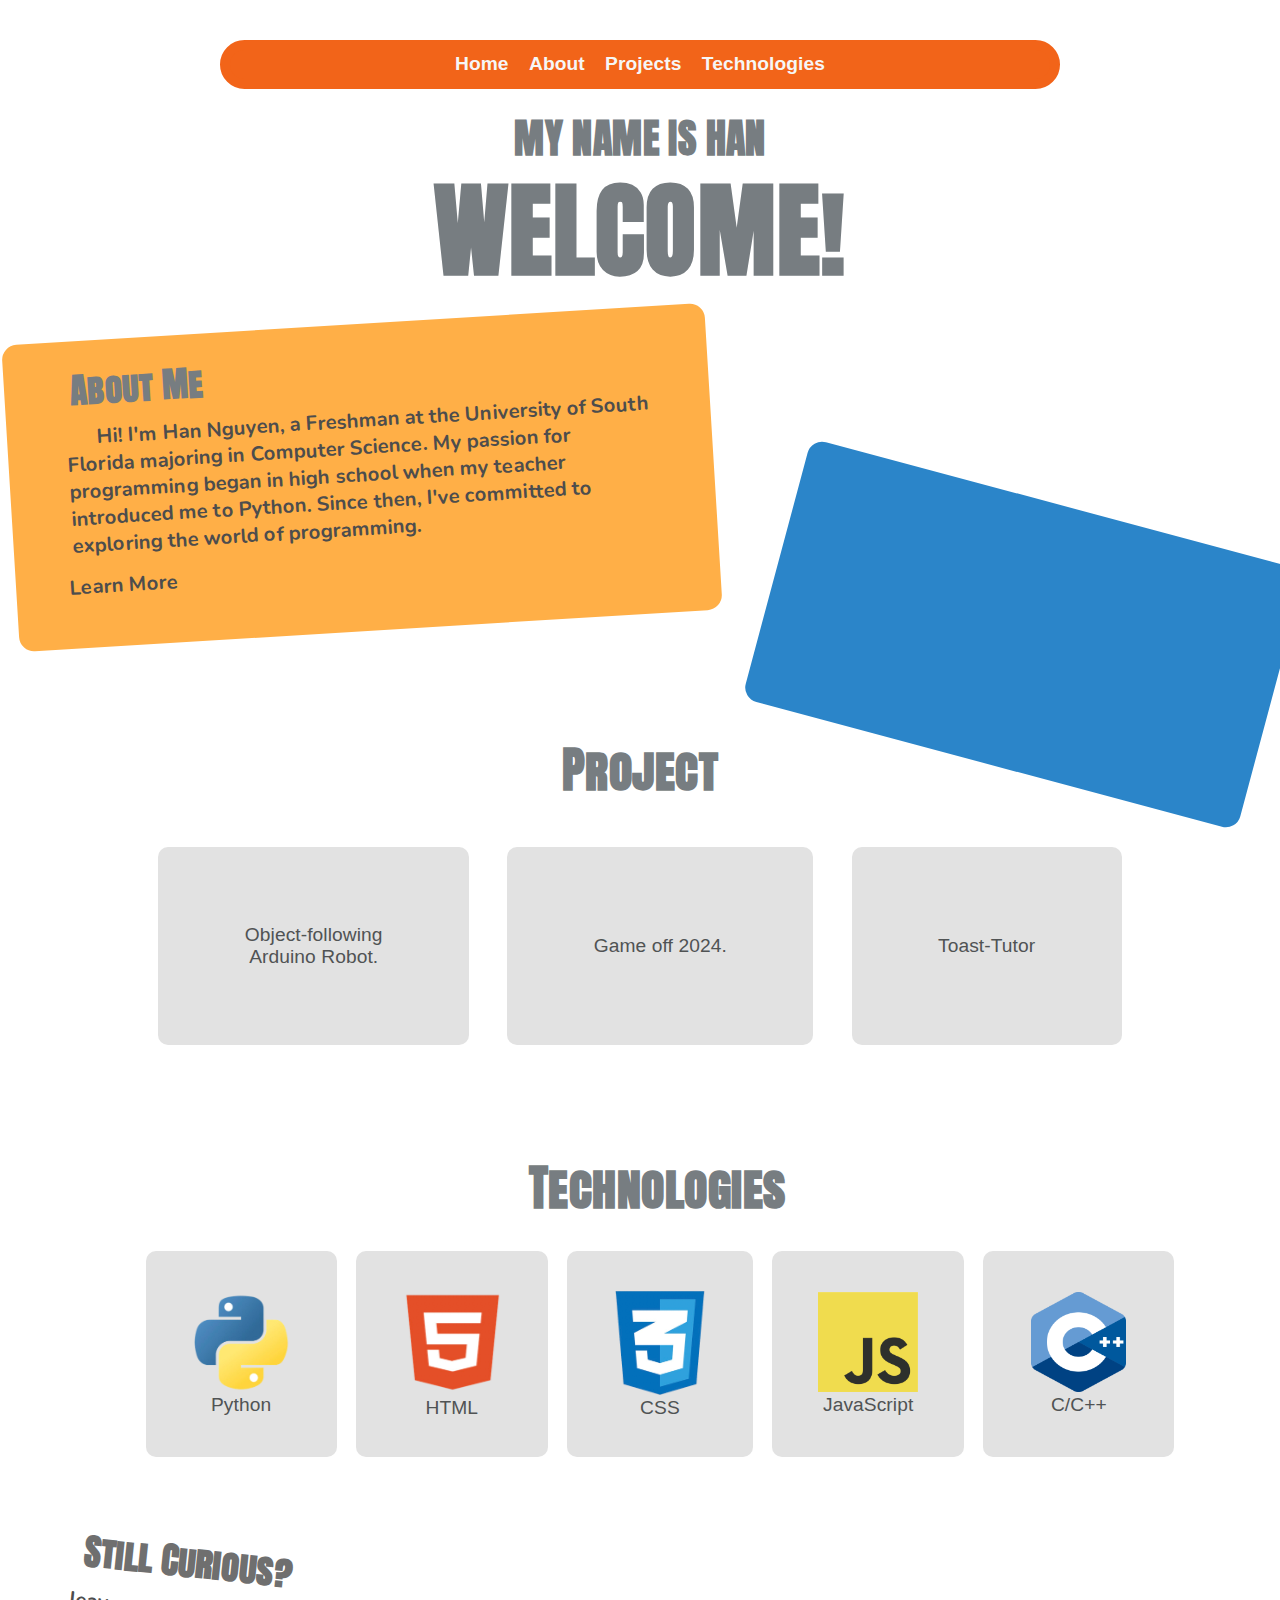
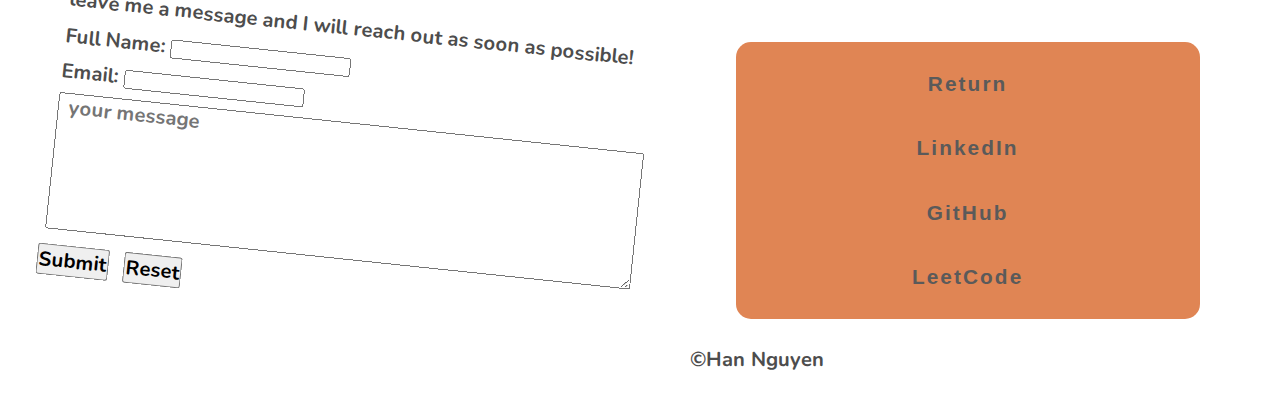
<file: index.html>
<!DOCTYPE html>
<html lang = 'en'>
    <head>
        <meta charset = "UTF-8">
        <meta name = "author" content = "Olivia Nguyen">
        <meta name = "description" content = "personal page with information about Olivia Nguyen (Han Nguyen)">
        <link rel = "icon" href="Picture/icon.png" type ="image/x-icon">
        <link rel="preconnect" href="https://fonts.googleapis.com">
        <link rel="preconnect" href="https://fonts.gstatic.com" crossorigin>
        <link href="https://fonts.googleapis.com/css2?family=Nunito:ital,wght@0,200..1000;1,200..1000&display=swap" rel="stylesheet">
        <link rel="preconnect" href="https://fonts.googleapis.com">
        <link rel="preconnect" href="https://fonts.googleapis.com">
        <link rel="preconnect" href="https://fonts.gstatic.com" crossorigin>
        <link href="https://fonts.googleapis.com/css2?family=Anton+SC&family=Nunito:ital,wght@0,200..1000;1,200..1000&display=swap" rel="stylesheet">
        <link rel="stylesheet" href="css/style.css">

        <title>
            Welcome
        </title>
    </head>

    <body>
        <header>
            <div class="b4"></div>
            <nav>
                <a href="index.html">Home</a>&nbsp;&nbsp;&nbsp;&nbsp;<a href="AboutMe.html">About</a>&nbsp;&nbsp;&nbsp;&nbsp;<a href="project.html">Projects</a>&nbsp;&nbsp;&nbsp;&nbsp;<a href="#Technologies">Technologies</a>
            </nav>
            <br>
            <h2>
                MY NAME IS HAN
            </h2>
            <h1>
                WELCOME!
            </h1>

        </header>
        <main>
            <section id="AboutMe" class="about">

                <h2 class="prio title">
                   About Me
                </h2>
                <br>
                <div class="b1"></div>
                <div class="b2"></div>
                <div class="b3"></div>
                
                <p class="prio2">
                    &nbsp;&nbsp;&nbsp;&nbsp;&nbsp;&nbsp;Hi! I'm Han Nguyen, a Freshman at the University of South Florida majoring in Computer Science. My passion for programming began in high school when my teacher introduced me to Python. Since then, I've committed to exploring the world of programming.  
                </p>
                <p class="prio">
                    <a href="AboutMe.html">Learn More</a>
                </p>
            </section>
            <section id="Project">
                <h2 class="center upper">
                    Project
                </h2>
                <div class="Big">
                    <div class="b5"></div>
                    <div class="b6"></div>
                    <div class="Small">
                        <a href="OFAR.html">Object-following <br> Arduino Robot.</a>
                    </div> 
                    <div class="Small">
                        <a href="GameOff.html">Game off 2024.</a>
                    </div>
                    <div class="Small">
                        <a href="ToastTutor.html">Toast-Tutor</a>
                    </div>
                </div>   
                  
                
            </section>
 
            <section id="Technologies" class="include">
                <h2 class="center">
                    &nbsp;&nbsp;&nbsp;Technologies 
                </h2>
                <div class="container">
                        <div class="b7"></div>
                        <div class="b8"></div>
                        <div class="b9"></div>
                        <div class="Box"><img src="/Picture/logo/Python.png" alt="Python Icon" width="95" height="100"><a href="Python.html">Python</a></div>
                        
                        <div class="Box"><img src="/Picture/logo/HTML.png" alt="HTML Icon" width="110" height="105"><a href="HTML.html">HTML</a></div>
                        
                        <div class="Box"><img src="/Picture/logo/CSS.png" alt="CSS Icon" width="90" height="105"><a href="CSS.html">CSS</a></div>
                        
                        <div class="Box"><img src="/Picture/logo/JS.png" alt="JavaScript Icon" width="100" height="100"><a href="Java.html">JavaScript</a></div>
                        
                        <div class="Box"><img src="/Picture/logo/C++.svg.png" alt="C++ Icon" width="95" height="100"><a href="C.html">C/C++</a></div>
                </div>
                <br>
            </section>  
            </section> 
        </main>

        <footer>
            <br>
            <br>
            
            <section id = Message class="ABox">
                <h2 class="BBox color">&nbsp;&nbsp;&nbsp;Still Curious?</h2>
                <p class="BBox">
                    &nbsp;&nbsp;&nbsp;leave me a message and I will reach out as soon as possible!
                </p>
        
                <form action="https://httpbin.org/get" methold ="get" class="BBox">
                    <p class="space BBox">
                        <label for="FullName">&nbsp;&nbsp;&nbsp;Full Name:</label>
                        <input type="text" name = "FullName" id ="FullName">
                    </p>
                    <p class="space BBox">
                        <label for="Email">&nbsp;&nbsp;&nbsp;Email:</label>
                        <input type="text" name = "Email" id ="Email">
                    </p>
                    <p class="space BBox">
                        &nbsp;&nbsp;&nbsp;<textarea name="Message" id="Message" cols = "50" rows = "5" placeholder="  your message"></textarea>
                    </p>
                    <p class="space BBox">
                        &nbsp;&nbsp;<button type ="submit">Submit</button>
                        &nbsp;&nbsp;<button type ="reset">Reset</button>
                    </p>
                </form>
            </section>
            <section class="bold">
                <p class="align CBox">
                    <a href="/">Return</a>
                    <a href="https://www.linkedin.com/in/xuangiahannguyen/">LinkedIn</a>  
                    <a href="https://github.com/XuanGiaHanNguyen">GitHub</a>    
                    <a href="https://leetcode.com/u/Olivia_Nguyen/">LeetCode</a>
                </p>
                <br>
                <p>&nbsp;&nbsp;&nbsp;&nbsp;&nbsp;&nbsp;&nbsp;&nbsp;&nbsp;&nbsp;&nbsp;&nbsp;&nbsp;&nbsp;&nbsp;&nbsp;&nbsp;&nbsp;&nbsp;&nbsp;&nbsp;&nbsp;&nbsp;&nbsp;&nbsp;&nbsp;&nbsp;&nbsp;&nbsp;&nbsp;&nbsp;&nbsp;&nbsp;&nbsp;&nbsp;&nbsp;&nbsp;&nbsp;&nbsp;&nbsp;&nbsp;&nbsp;&nbsp;&nbsp;&nbsp;&nbsp;&nbsp;&nbsp;&nbsp;&nbsp;&nbsp;&nbsp;&nbsp;&nbsp;&nbsp;&nbsp;&nbsp;&nbsp;&nbsp;&nbsp;&nbsp;&nbsp;&nbsp;&nbsp;&nbsp;&nbsp;&nbsp;&nbsp;&nbsp;&nbsp;&nbsp;&nbsp;&nbsp;&nbsp;&nbsp;&nbsp;&nbsp;&nbsp;&nbsp;&nbsp;&nbsp;&nbsp;&nbsp;&nbsp;&nbsp;&nbsp;&nbsp;&nbsp;&nbsp;&nbsp;&nbsp;&nbsp;&nbsp;&nbsp;&nbsp;&nbsp;&nbsp;&nbsp;&nbsp;&nbsp;&nbsp;&nbsp;&nbsp;&nbsp;&nbsp;&nbsp;&nbsp;&nbsp;&nbsp;&nbsp;&nbsp;&nbsp;&nbsp;&nbsp;&nbsp;&nbsp;&nbsp;&nbsp;&nbsp;&nbsp;&nbsp;&nbsp;&nbsp;&nbsp;&nbsp;&nbsp;&nbsp;&nbsp;&copy;Han Nguyen</p>
            </section>
        </footer>
    </body>
</html>
</file>
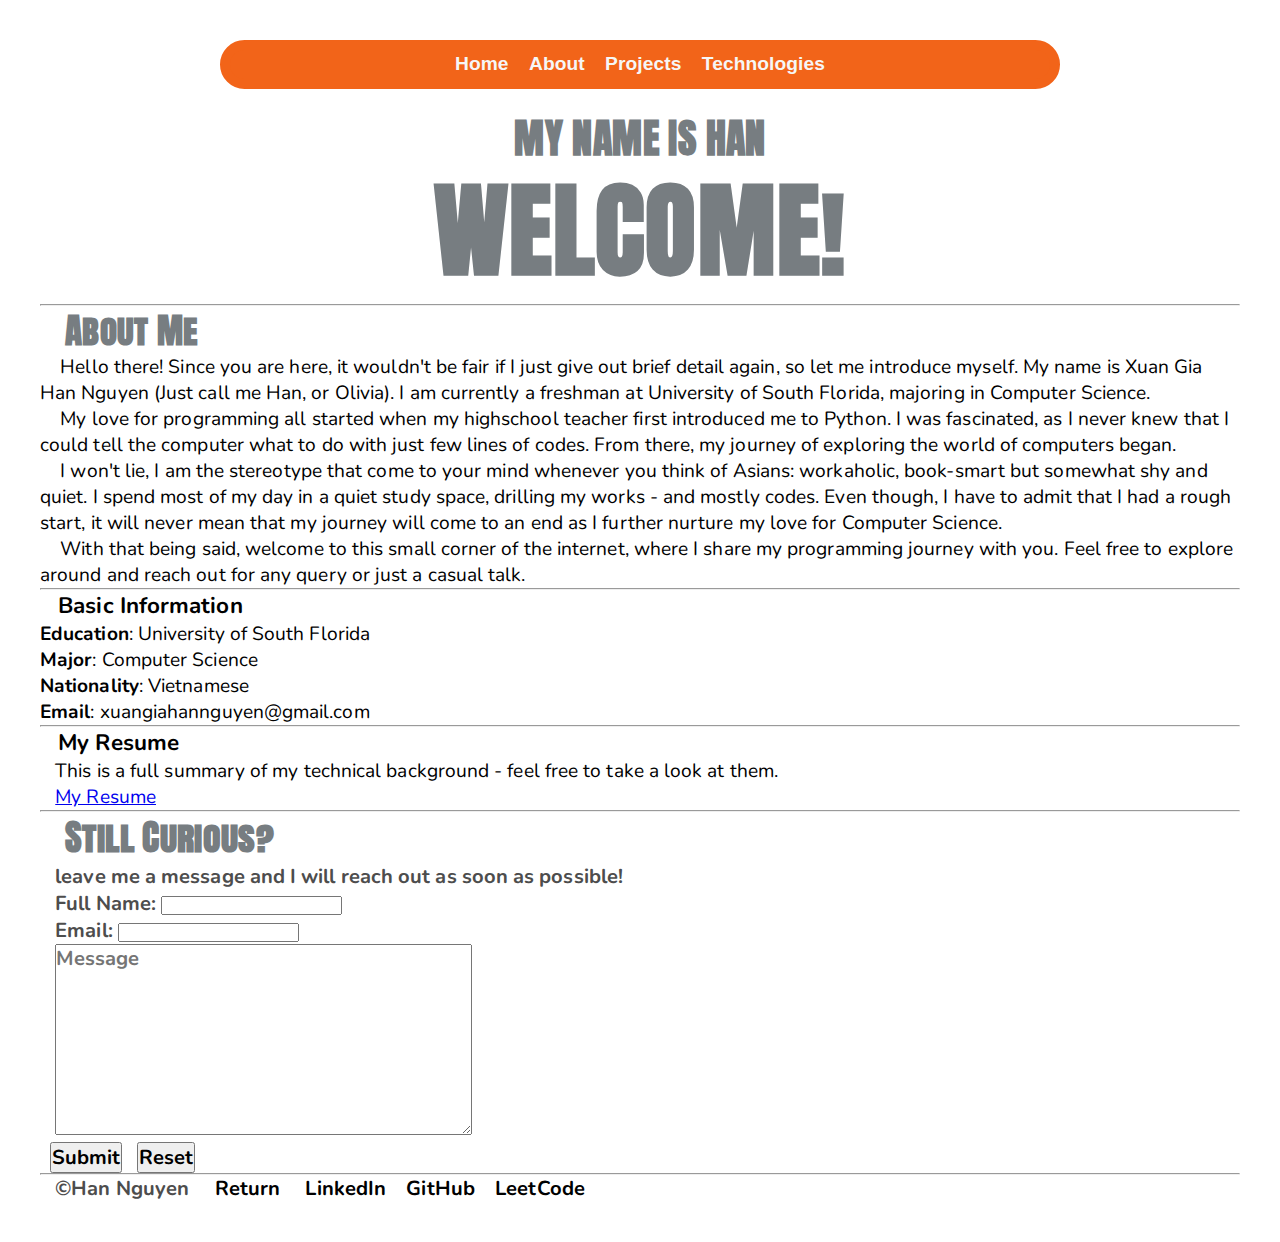
<file: AboutMe.html>
<!DOCTYPE html>
<html lang = 'en'>
    <head>
        <meta charset = "UTF-8">
        <meta name = "author" content = "Olivia Nguyen">
        <meta name = "description" content = "personal page with information about Olivia Nguyen (Han Nguyen)">
        <link rel = "icon" href="icon.png" type ="image/x-icon">
        <link rel="preconnect" href="https://fonts.googleapis.com">
        <link rel="preconnect" href="https://fonts.gstatic.com" crossorigin>
        <link href="https://fonts.googleapis.com/css2?family=Nunito:ital,wght@0,200..1000;1,200..1000&display=swap" rel="stylesheet">
        <link rel="preconnect" href="https://fonts.googleapis.com">
        <link rel="preconnect" href="https://fonts.googleapis.com">
        <link rel="preconnect" href="https://fonts.gstatic.com" crossorigin>
        <link href="https://fonts.googleapis.com/css2?family=Anton+SC&family=Nunito:ital,wght@0,200..1000;1,200..1000&display=swap" rel="stylesheet">

        <link rel="stylesheet" href="css/style.css">

        <title>
            Welcome
        </title>
    </head>

    <body>
        <header>
            <nav>
                <a href="index.html">Home</a>&nbsp;&nbsp;&nbsp;&nbsp;<a href="AboutMe.html">About</a>&nbsp;&nbsp;&nbsp;&nbsp;<a href="project.html">Projects</a>&nbsp;&nbsp;&nbsp;&nbsp;<a href="#Technologies">Technologies</a>
            </nav>
            <br>
            <h2>
                MY NAME IS HAN 
            </h2>
            <h1>
                WELCOME!
            </h1>
            <hr>
        </header>
        <main>
            <section id="Intro">
                <h2>
                    &nbsp;&nbsp;&nbsp;About Me
                </h2>
                <p>
                   &nbsp;&nbsp;&nbsp;&nbsp;Hello there! Since you are here, it wouldn't be fair if I just give out brief detail again, so let me introduce myself. My name is Xuan Gia Han Nguyen (Just call me Han, or Olivia). I am currently a freshman at University of South Florida, majoring in Computer Science.
                </p>
                <p>
                    &nbsp;&nbsp;&nbsp;&nbsp;My love for programming all started when my highschool teacher first introduced me to Python. I was fascinated, as I never knew that I could tell the computer what to do with just few lines of codes. From there, my journey of exploring the world of computers began.
                 </p>
                 <p>
                    &nbsp;&nbsp;&nbsp;&nbsp;I won't lie, I am the stereotype that come to your mind whenever you think of Asians: workaholic, book-smart but somewhat shy and quiet. I spend most of my day in a quiet study space, drilling my works - and mostly codes. Even though, I have to admit that I had a rough start, it will never mean that my journey will come to an end as I further nurture my love for Computer Science. 
                 </p>
                 <p>
                    &nbsp;&nbsp;&nbsp;&nbsp;With that being said, welcome to this small corner of the internet, where I share my programming journey with you. Feel free to explore around and reach out for any query or just a casual talk. 
                 </p>
                 
            </section>
            <hr>
            <section id="Demographic">
                <h3>
                    &nbsp;&nbsp;&nbsp;Basic Information
                </h3>
                <ul>
                    <dl>
                        <strong>Education</strong>: University of South Florida
                    </dl>
                    <dl>
                        <strong>Major</strong>: Computer Science
                    </dl>
                    <dl>
                        <strong>Nationality</strong>: Vietnamese
                    </dl>
                    <dl>
                        <strong>Email</strong>: xuangiahannguyen@gmail.com
                    </dl>
                </ul>
            </section>
            <hr>
            <section id="Resume">
                <h3>
                    &nbsp;&nbsp;&nbsp;My Resume
                </h3>
                <p>
                    &nbsp;&nbsp;&nbsp;This is a full summary of my technical background - feel free to take a look at them.
                </p>
                &nbsp;&nbsp;&nbsp;<a href="Document/HanResume.pdf" download>My Resume</a>
                
            </section>
        </main>
        <hr>
        <footer>
            <section id = Message>
                <h2>&nbsp;&nbsp;&nbsp;Still Curious?</h2>
                <p>
                    &nbsp;&nbsp;&nbsp;leave me a message and I will reach out as soon as possible!
                </p>
        
                <form action="https://httpbin.org/get" methold ="get">
                    <p>
                        <label for="FullName">&nbsp;&nbsp;&nbsp;Full Name:</label>
                        <input type="text" name = "FullName" id ="FullName">
                    </p>
                    <p>
                        <label for="Email">&nbsp;&nbsp;&nbsp;Email:</label>
                        <input type="text" name = "Email" id ="Email">
                    </p>
                    <p>
                        &nbsp;&nbsp;&nbsp;<textarea name="Message" id="Message" cols = "35" rows = "7" placeholder = "Message"></textarea>
                    </p>
                    <p>
                        &nbsp;&nbsp;<button type ="submit">Submit</button>
                        &nbsp;&nbsp;<button type ="reset">Reset</button>
                    </p>
                </form>
            </section>
            <hr>
            <p class="bold">
                &nbsp;&nbsp;&nbsp;&copy;Han Nguyen  &nbsp;&nbsp;&nbsp;&nbsp;<a href="index.html">Return</a>
                &nbsp;&nbsp;&nbsp;&nbsp;<a href="https://www.linkedin.com/in/xuangiahannguyen/">LinkedIn</a>&nbsp;&nbsp;&nbsp;&nbsp;<a href="https://github.com/XuanGiaHanNguyen">GitHub</a>&nbsp;&nbsp;&nbsp;&nbsp;<a href="https://leetcode.com/u/Olivia_Nguyen/">LeetCode</a>
            </p>
        </footer>
    </body>
</html>
</file>
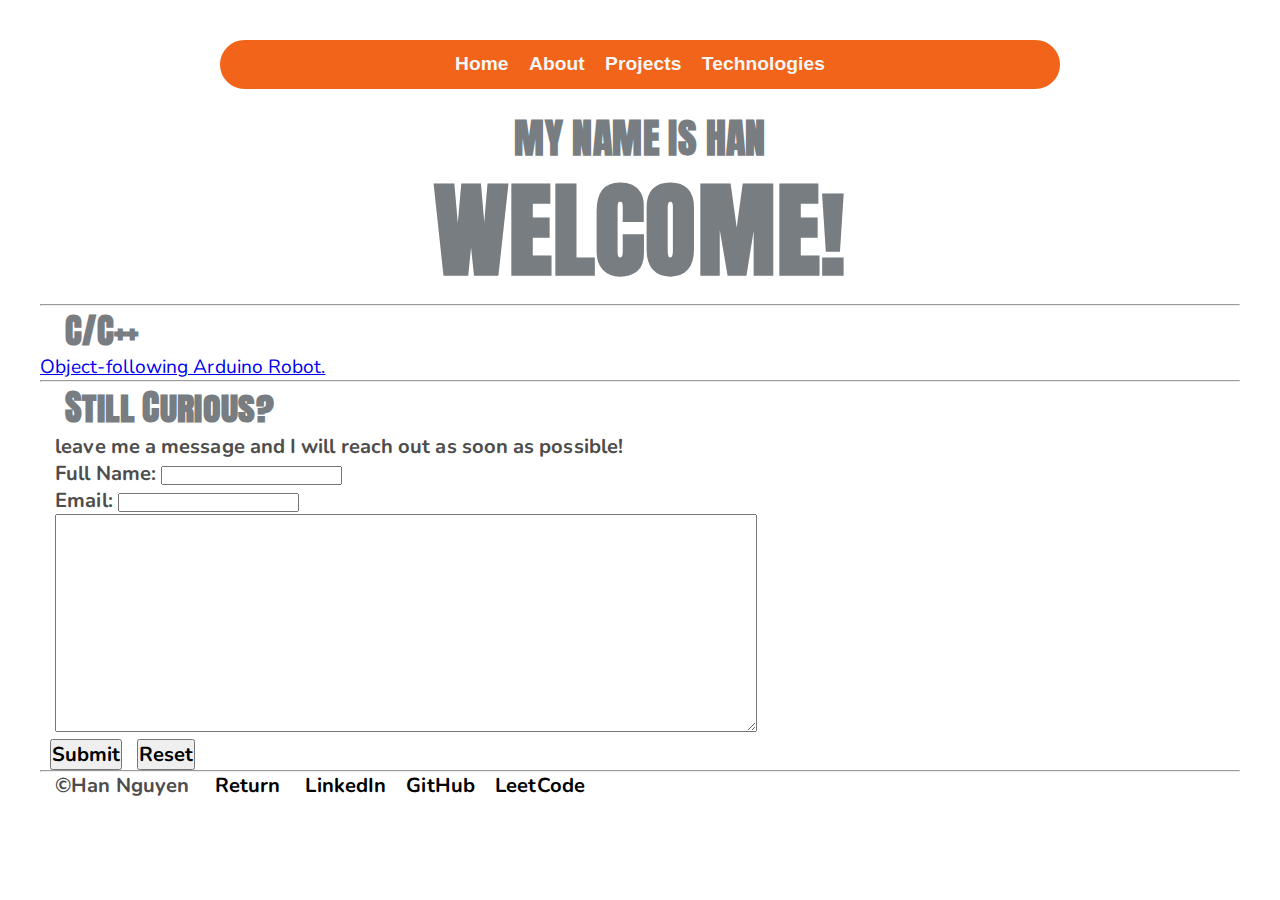
<file: C.html>
<!DOCTYPE html>
<html lang = 'en'>
    <head>
        <meta charset = "UTF-8">
        <meta name = "author" content = "Olivia Nguyen">
        <meta name = "description" content = "personal page with information about Olivia Nguyen (Han Nguyen)">
        <link rel = "icon" href="Picture/icon.png" type ="image/x-icon">
        <link rel="preconnect" href="https://fonts.googleapis.com">
        <link rel="preconnect" href="https://fonts.gstatic.com" crossorigin>
        <link href="https://fonts.googleapis.com/css2?family=Nunito:ital,wght@0,200..1000;1,200..1000&display=swap" rel="stylesheet">
        <link rel="preconnect" href="https://fonts.googleapis.com">
        <link rel="preconnect" href="https://fonts.googleapis.com">
        <link rel="preconnect" href="https://fonts.gstatic.com" crossorigin>
        <link href="https://fonts.googleapis.com/css2?family=Anton+SC&family=Nunito:ital,wght@0,200..1000;1,200..1000&display=swap" rel="stylesheet">

        <link rel="stylesheet" href="css/style.css">

        <title>
            Welcome
        </title>
    </head>

    <body>
        <header>
            <nav>
                <a href="index.html">Home</a>&nbsp;&nbsp;&nbsp;&nbsp;<a href="AboutMe.html">About</a>&nbsp;&nbsp;&nbsp;&nbsp;<a href="project.html">Projects</a>&nbsp;&nbsp;&nbsp;&nbsp;<a href="#Technologies">Technologies</a>
            </nav>
            <br>
            <h2>
                MY NAME IS HAN
            </h2>
            <h1>
                WELCOME! 
            </h1>
            <hr>
        </header>
        <main>
            <section id="C/C++">
                <h2>
                    &nbsp;&nbsp;&nbsp;C/C++
                </h2>
                <ul>
                    <dl>
                        <a href="OFAR.html">Object-following Arduino Robot.</a>
                        
                    </dl>
                </ul>
            </section>    
        </main>
        <hr>
        <footer>
            <section id = Message>
                <h2>&nbsp;&nbsp;&nbsp;Still Curious?</h2>
                <p>
                    &nbsp;&nbsp;&nbsp;leave me a message and I will reach out as soon as possible!
                </p>
        
                <form action="https://httpbin.org/get" methold ="get">
                    <p>
                        <label for="FullName">&nbsp;&nbsp;&nbsp;Full Name:</label>
                        <input type="text" name = "FullName" id ="FullName">
                    </p>
                    <p>
                        <label for="Email">&nbsp;&nbsp;&nbsp;Email:</label>
                        <input type="text" name = "Email" id ="Email">
                    </p>
                    <p>
                        &nbsp;&nbsp;&nbsp;<textarea name="Message" id="Message" cols = "60" rows = "8"></textarea>
                    </p>
                    <p>
                        &nbsp;&nbsp;<button type ="submit">Submit</button>
                        &nbsp;&nbsp;<button type ="reset">Reset</button>
                    </p>
                </form>
            </section>
            <hr>
            <p class="bold">
                &nbsp;&nbsp;&nbsp;&copy;Han Nguyen  &nbsp;&nbsp;&nbsp;&nbsp;<a href="/">Return</a>
                &nbsp;&nbsp;&nbsp;&nbsp;<a href="https://www.linkedin.com/in/xuangiahannguyen/">LinkedIn</a>&nbsp;&nbsp;&nbsp;&nbsp;<a href="https://github.com/XuanGiaHanNguyen">GitHub</a>&nbsp;&nbsp;&nbsp;&nbsp;<a href="https://leetcode.com/u/Olivia_Nguyen/">LeetCode</a>
            </p>
        </footer>
    </body>
</html>
</file>
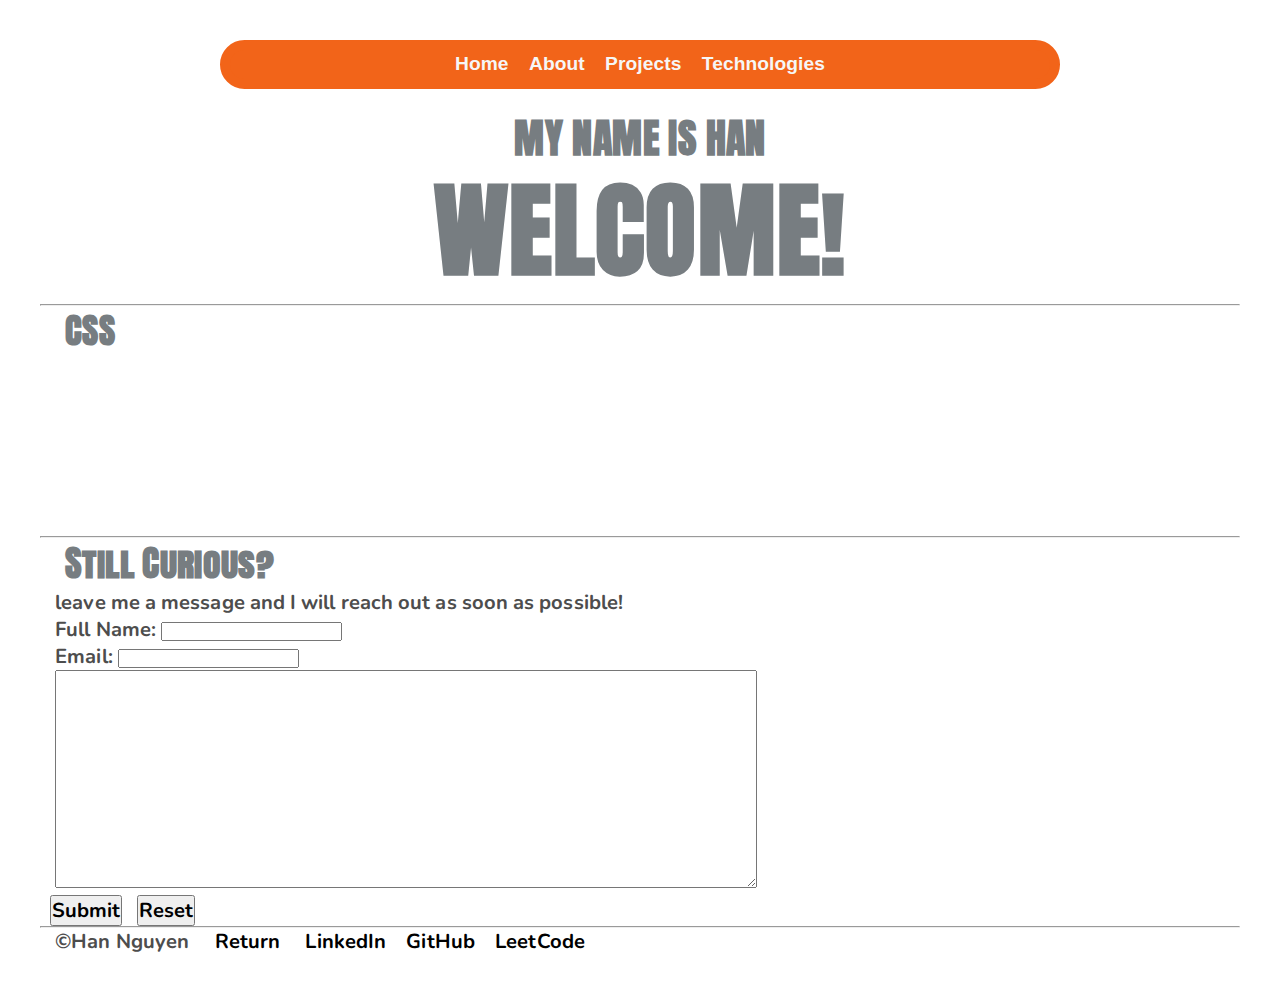
<file: CSS.html>
<!DOCTYPE html>
<html lang = 'en'>
    <head>
        <meta charset = "UTF-8">
        <meta name = "author" content = "Olivia Nguyen">
        <meta name = "description" content = "personal page with information about Olivia Nguyen (Han Nguyen)">
        <link rel = "icon" href="Picture/icon.png" type ="image/x-icon">
        <link rel="preconnect" href="https://fonts.googleapis.com">
        <link rel="preconnect" href="https://fonts.gstatic.com" crossorigin>
        <link href="https://fonts.googleapis.com/css2?family=Nunito:ital,wght@0,200..1000;1,200..1000&display=swap" rel="stylesheet">
        <link rel="preconnect" href="https://fonts.googleapis.com">
        <link rel="preconnect" href="https://fonts.googleapis.com">
        <link rel="preconnect" href="https://fonts.gstatic.com" crossorigin>
        <link href="https://fonts.googleapis.com/css2?family=Anton+SC&family=Nunito:ital,wght@0,200..1000;1,200..1000&display=swap" rel="stylesheet">

        <link rel="stylesheet" href="css/style.css">

        <title>
            Welcome
        </title>
    </head>

    <body>
        <header>
            <nav>
                <a href="index.html">Home</a>&nbsp;&nbsp;&nbsp;&nbsp;<a href="AboutMe.html">About</a>&nbsp;&nbsp;&nbsp;&nbsp;<a href="project.html">Projects</a>&nbsp;&nbsp;&nbsp;&nbsp;<a href="#Technologies">Technologies</a>
            </nav>
            <br>
            <h2>
                MY NAME IS HAN
            </h2>
            <h1>
                WELCOME!
            </h1>
           
            <hr>
        </header>
        <main>
            <section id="CSS">
                <h2>
                    &nbsp;&nbsp;&nbsp;CSS
                </h2>
                <br><br><br><br><br><br><br>
                
            </section>
        </main>
        <hr>
        <footer>
            <section id = Message>
                <h2>&nbsp;&nbsp;&nbsp;Still Curious?</h2>
                <p>
                    &nbsp;&nbsp;&nbsp;leave me a message and I will reach out as soon as possible!
                </p>
        
                <form action="https://httpbin.org/get" methold ="get">
                    <p>
                        <label for="FullName">&nbsp;&nbsp;&nbsp;Full Name:</label>
                        <input type="text" name = "FullName" id ="FullName">
                    </p>
                    <p>
                        <label for="Email">&nbsp;&nbsp;&nbsp;Email:</label>
                        <input type="text" name = "Email" id ="Email">
                    </p>
                    <p>
                        &nbsp;&nbsp;&nbsp;<textarea name="Message" id="Message" cols = "60" rows = "8"></textarea>
                    </p>
                    <p>
                        &nbsp;&nbsp;<button type ="submit">Submit</button>
                        &nbsp;&nbsp;<button type ="reset">Reset</button>
                    </p>
                </form>
            </section>
            <hr>
            <p class="bold">
                &nbsp;&nbsp;&nbsp;&copy;Han Nguyen  &nbsp;&nbsp;&nbsp;&nbsp;<a href="/">Return</a>
                &nbsp;&nbsp;&nbsp;&nbsp;<a href="https://www.linkedin.com/in/xuangiahannguyen/">LinkedIn</a>&nbsp;&nbsp;&nbsp;&nbsp;<a href="https://github.com/XuanGiaHanNguyen">GitHub</a>&nbsp;&nbsp;&nbsp;&nbsp;<a href="https://leetcode.com/u/Olivia_Nguyen/">LeetCode</a>
            </p>
        </footer>
    </body>
</html>
</file>
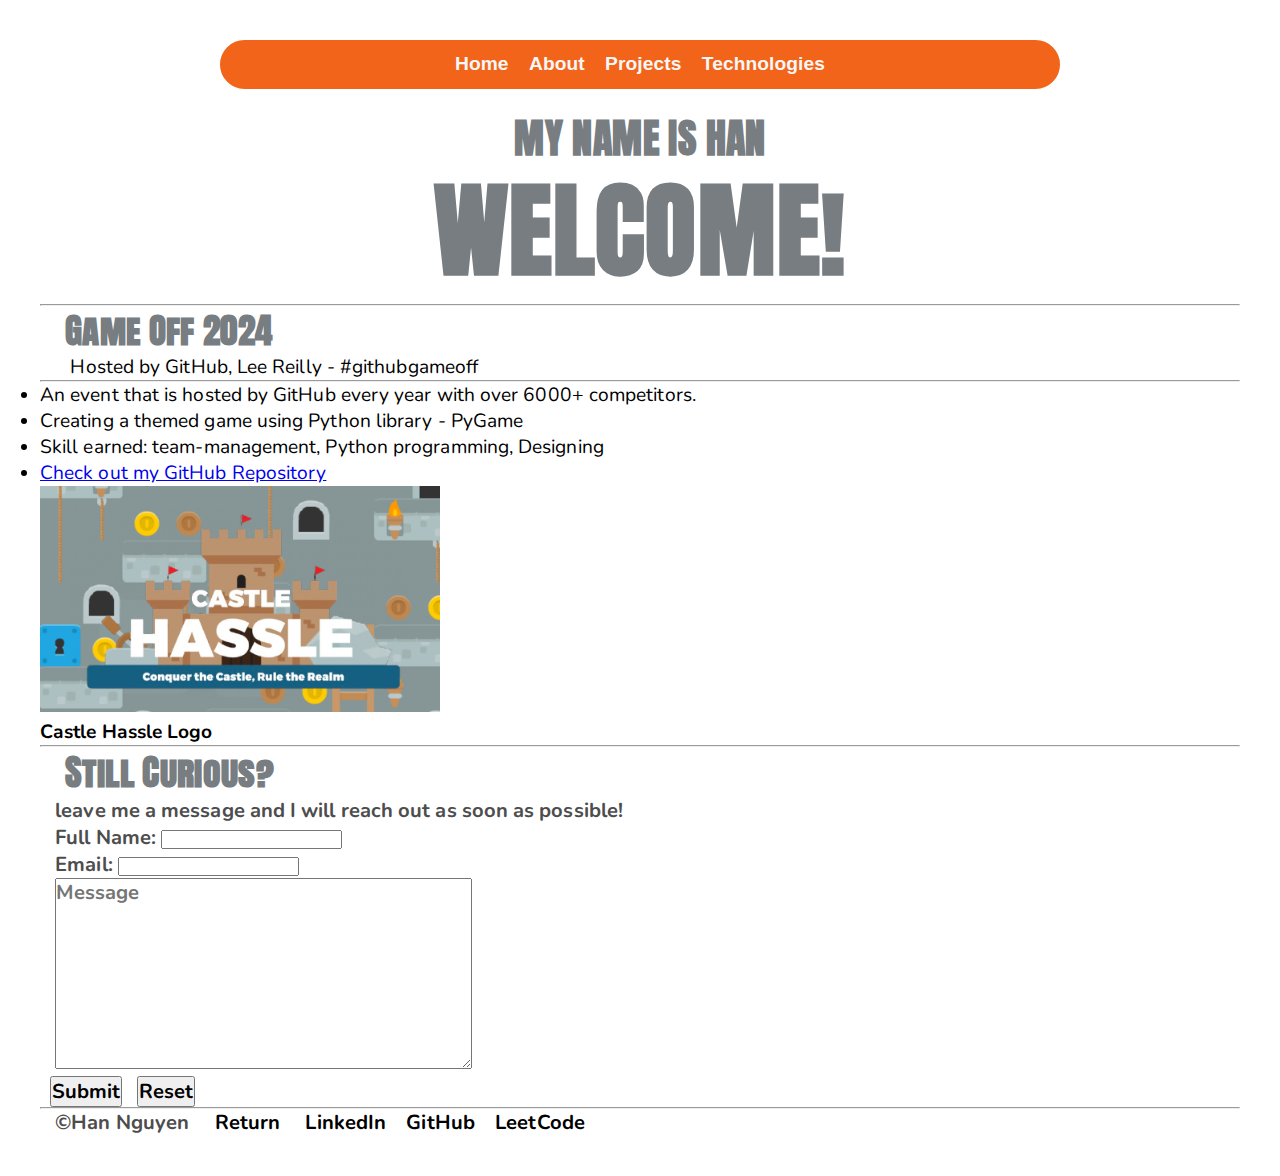
<file: GameOff.html>
<!DOCTYPE html>
<html lang = 'en'>
    <head>
        <meta charset = "UTF-8">
        <meta name = "author" content = "Olivia Nguyen">
        <meta name = "description" content = "personal page with information about Olivia Nguyen (Han Nguyen)">
        <link rel = "icon" href="Picture/icon.png" type ="image/x-icon">
        <link rel="preconnect" href="https://fonts.googleapis.com">
        <link rel="preconnect" href="https://fonts.gstatic.com" crossorigin>
        <link href="https://fonts.googleapis.com/css2?family=Nunito:ital,wght@0,200..1000;1,200..1000&display=swap" rel="stylesheet">
        <link rel="preconnect" href="https://fonts.googleapis.com">
        <link rel="preconnect" href="https://fonts.googleapis.com">
        <link rel="preconnect" href="https://fonts.gstatic.com" crossorigin>
        <link href="https://fonts.googleapis.com/css2?family=Anton+SC&family=Nunito:ital,wght@0,200..1000;1,200..1000&display=swap" rel="stylesheet">

        <link rel="stylesheet" href="css/style.css">

        <title>
            Welcome
        </title>
    </head>

    <body>
        <header>
            <nav>
                <a href="index.html">Home</a>&nbsp;&nbsp;&nbsp;&nbsp;<a href="AboutMe.html">About</a>&nbsp;&nbsp;&nbsp;&nbsp;<a href="project.html">Projects</a>&nbsp;&nbsp;&nbsp;&nbsp;<a href="#Technologies">Technologies</a>
            </nav>
            <br>
            <h2>
                MY NAME IS HAN
            </h2>
            <h1>
                WELCOME!
            </h1>
            <hr>
        </header>
        <main>
            <section id="GameOff">
                <h2>
                    &nbsp;&nbsp;&nbsp;Game Off 2024
                </h2>
                <p>&nbsp;&nbsp;&nbsp;&nbsp;&nbsp;&nbsp;Hosted by GitHub, Lee Reilly - #githubgameoff</p>
                <hr>

                <ul>
                    <li>
                        An event that is hosted by GitHub every year with over 6000+ competitors.
                    </li>
                    <li>
                        Creating a themed game using Python library - PyGame
                    </li>
                    <li>
                        Skill earned: team-management, Python programming, Designing
                    </li>
                    <li>
                        <a href="https://github.com/XuanGiaHanNguyen/CastleHassle">Check out my GitHub Repository </a>
                    </li>
                </ul>
                <figure>
                    <img src="Picture/CH.png" alt="Cassle Hassle" width = "400" >
                    <figcaption><strong>Castle Hassle Logo</strong></figcaption>
                    </figcaption>
                </figure>
            </section>
        </main>
        <hr>
        <footer>
            <section id = Message>
                <h2>&nbsp;&nbsp;&nbsp;Still Curious?</h2>
                <p>
                    &nbsp;&nbsp;&nbsp;leave me a message and I will reach out as soon as possible!
                </p>
        
                <form action="https://httpbin.org/get" methold ="get">
                    <p>
                        <label for="FullName">&nbsp;&nbsp;&nbsp;Full Name:</label>
                        <input type="text" name = "FullName" id ="FullName">
                    </p>
                    <p>
                        <label for="Email">&nbsp;&nbsp;&nbsp;Email:</label>
                        <input type="text" name = "Email" id ="Email">
                    </p>
                    <p>
                        &nbsp;&nbsp;&nbsp;<textarea name="Message" id="Message" cols = "35" rows = "7" placeholder = "Message"></textarea>
                    </p>
                    <p>
                        &nbsp;&nbsp;<button type ="submit">Submit</button>
                        &nbsp;&nbsp;<button type ="reset">Reset</button>
                    </p>
                </form>
            </section>
            <hr>
            <p class="bold">
                &nbsp;&nbsp;&nbsp;&copy;Han Nguyen  &nbsp;&nbsp;&nbsp;&nbsp;<a href="index.html">Return</a>
                &nbsp;&nbsp;&nbsp;&nbsp;<a href="https://www.linkedin.com/in/xuangiahannguyen/">LinkedIn</a>&nbsp;&nbsp;&nbsp;&nbsp;<a href="https://github.com/XuanGiaHanNguyen">GitHub</a>&nbsp;&nbsp;&nbsp;&nbsp;<a href="https://leetcode.com/u/Olivia_Nguyen/">LeetCode</a>
            </p>
        </footer>
    </body>
</html>
</file>
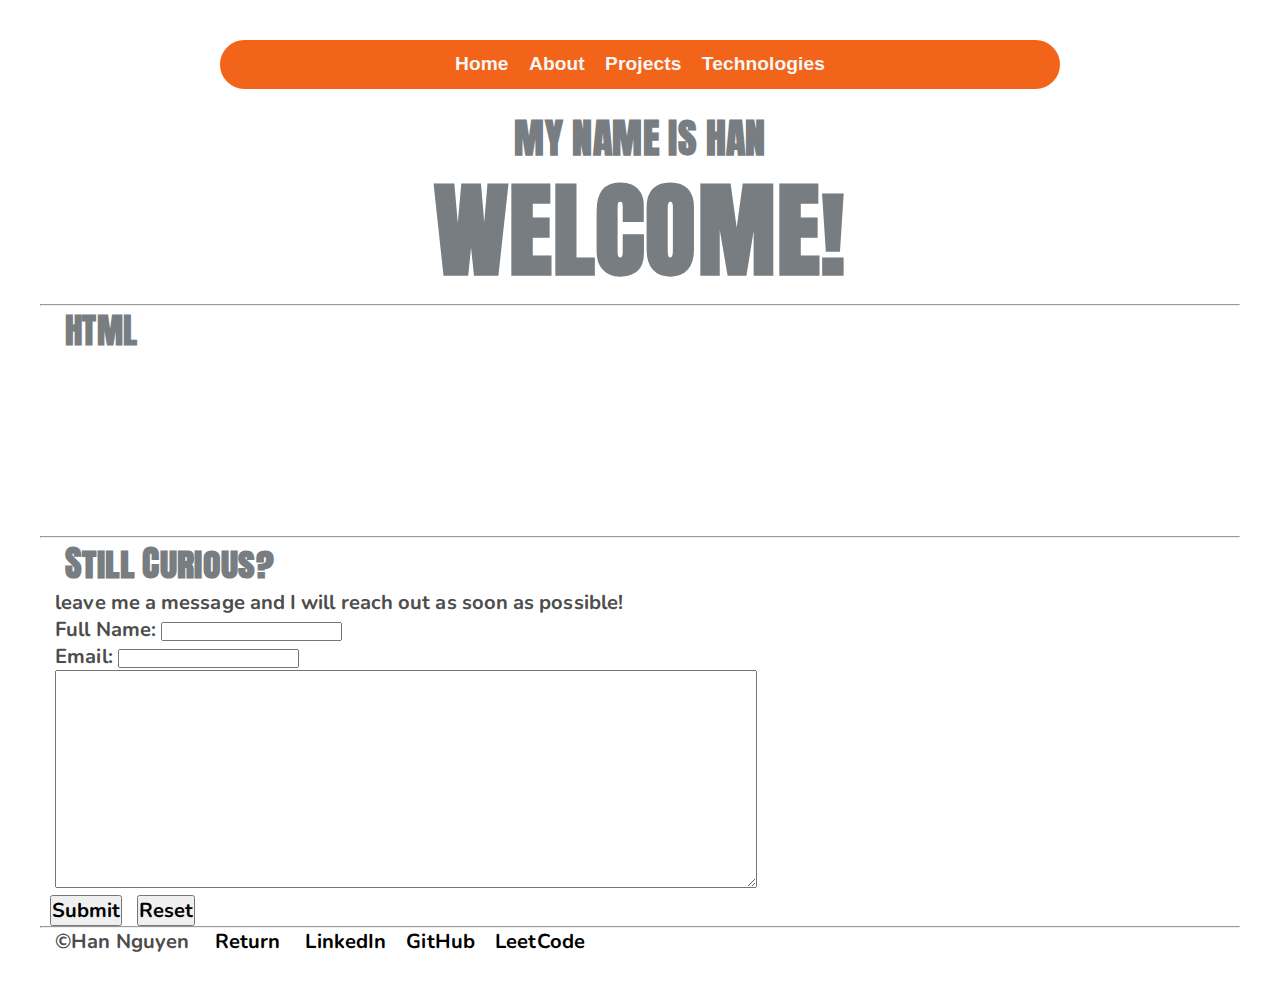
<file: HTML.html>
<!DOCTYPE html>
<html lang = 'en'>
    <head>
        <meta charset = "UTF-8">
        <meta name = "author" content = "Olivia Nguyen">
        <meta name = "description" content = "personal page with information about Olivia Nguyen (Han Nguyen)">
        <link rel = "icon" href="Picture/icon.png" type ="image/x-icon">
        <link rel="preconnect" href="https://fonts.googleapis.com">
        <link rel="preconnect" href="https://fonts.gstatic.com" crossorigin>
        <link href="https://fonts.googleapis.com/css2?family=Nunito:ital,wght@0,200..1000;1,200..1000&display=swap" rel="stylesheet">
        <link rel="preconnect" href="https://fonts.googleapis.com">
        <link rel="preconnect" href="https://fonts.googleapis.com">
        <link rel="preconnect" href="https://fonts.gstatic.com" crossorigin>
        <link href="https://fonts.googleapis.com/css2?family=Anton+SC&family=Nunito:ital,wght@0,200..1000;1,200..1000&display=swap" rel="stylesheet">

        <link rel="stylesheet" href="css/style.css">

        <title>
            Welcome
        </title>
    </head>

    <body>
        <header>
            <nav>
                <a href="index.html">Home</a>&nbsp;&nbsp;&nbsp;&nbsp;<a href="AboutMe.html">About</a>&nbsp;&nbsp;&nbsp;&nbsp;<a href="project.html">Projects</a>&nbsp;&nbsp;&nbsp;&nbsp;<a href="#Technologies">Technologies</a>
            </nav>
            <br>
            <h2>
                MY NAME IS HAN
            </h2>
            <h1>
                WELCOME!
            </h1>
           
            <hr>
        </header>
        <main>
            <section id="HTML">
                <h2>
                    &nbsp;&nbsp;&nbsp;HTML
                </h2>
                <br><br><br><br><br><br><br>
                
            </section>
        </main>
        <hr>
        <footer>
            <section id = Message>
                <h2>&nbsp;&nbsp;&nbsp;Still Curious?</h2>
                <p>
                    &nbsp;&nbsp;&nbsp;leave me a message and I will reach out as soon as possible!
                </p>
        
                <form action="https://httpbin.org/get" methold ="get">
                    <p>
                        <label for="FullName">&nbsp;&nbsp;&nbsp;Full Name:</label>
                        <input type="text" name = "FullName" id ="FullName">
                    </p>
                    <p>
                        <label for="Email">&nbsp;&nbsp;&nbsp;Email:</label>
                        <input type="text" name = "Email" id ="Email">
                    </p>
                    <p>
                        &nbsp;&nbsp;&nbsp;<textarea name="Message" id="Message" cols = "60" rows = "8"></textarea>
                    </p>
                    <p>
                        &nbsp;&nbsp;<button type ="submit">Submit</button>
                        &nbsp;&nbsp;<button type ="reset">Reset</button>
                    </p>
                </form>
            </section>
            <hr>
            <p class="bold">
                &nbsp;&nbsp;&nbsp;&copy;Han Nguyen  &nbsp;&nbsp;&nbsp;&nbsp;<a href="/">Return</a>
                &nbsp;&nbsp;&nbsp;&nbsp;<a href="https://www.linkedin.com/in/xuangiahannguyen/">LinkedIn</a>&nbsp;&nbsp;&nbsp;&nbsp;<a href="https://github.com/XuanGiaHanNguyen">GitHub</a>&nbsp;&nbsp;&nbsp;&nbsp;<a href="https://leetcode.com/u/Olivia_Nguyen/">LeetCode</a>
            </p>
        </footer>
    </body>
</html>
</file>
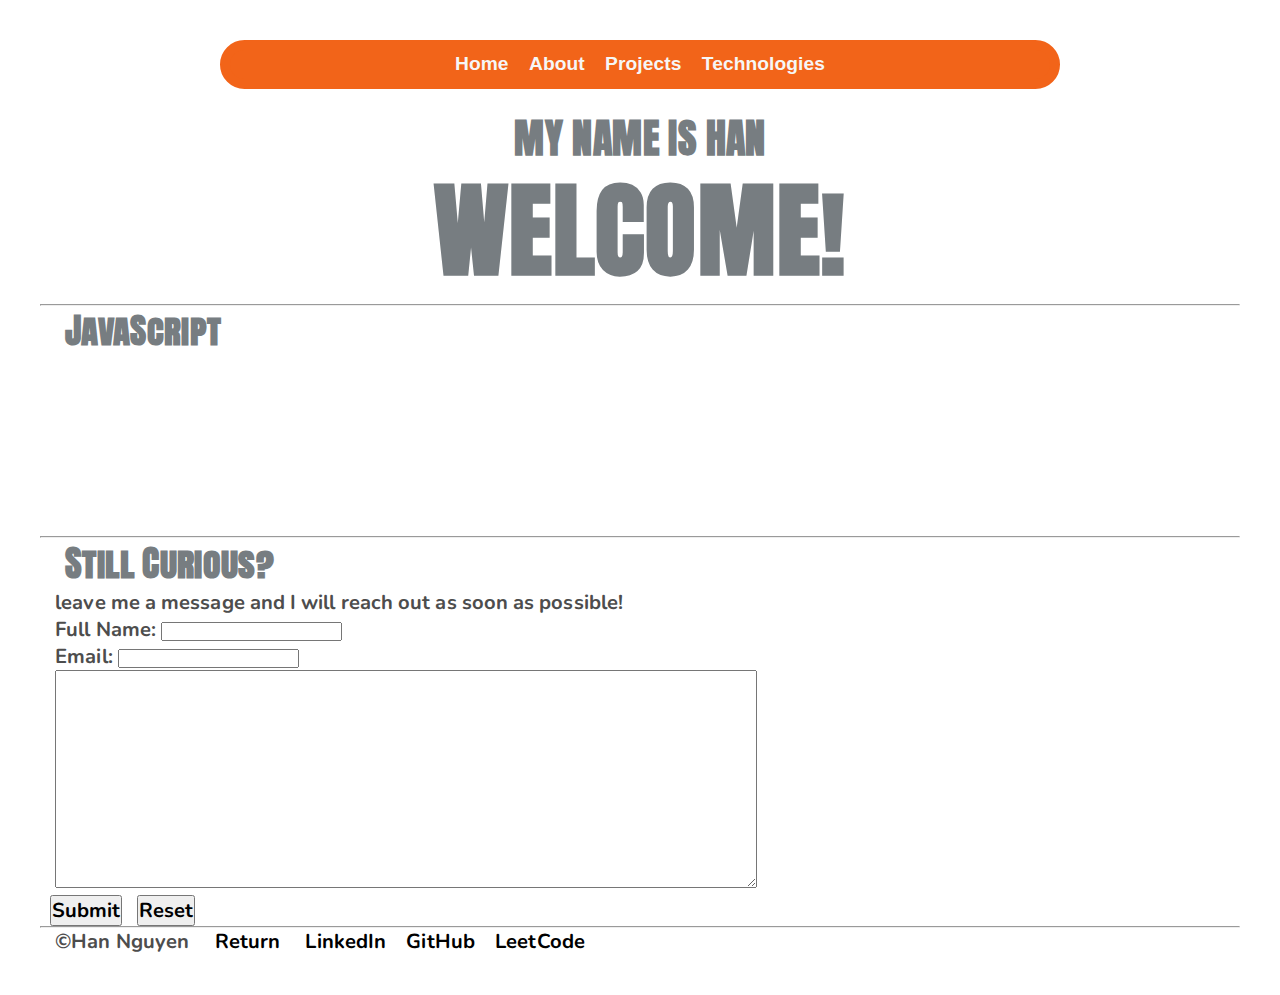
<file: Java.html>
<!DOCTYPE html>
<html lang = 'en'>
    <head>
        <meta charset = "UTF-8">
        <meta name = "author" content = "Olivia Nguyen">
        <meta name = "description" content = "personal page with information about Olivia Nguyen (Han Nguyen)">
        <link rel = "icon" href="Picture/icon.png" type ="image/x-icon">
        <link rel="preconnect" href="https://fonts.googleapis.com">
        <link rel="preconnect" href="https://fonts.gstatic.com" crossorigin>
        <link href="https://fonts.googleapis.com/css2?family=Nunito:ital,wght@0,200..1000;1,200..1000&display=swap" rel="stylesheet">
        <link rel="preconnect" href="https://fonts.googleapis.com">
        <link rel="preconnect" href="https://fonts.googleapis.com">
        <link rel="preconnect" href="https://fonts.gstatic.com" crossorigin>
        <link href="https://fonts.googleapis.com/css2?family=Anton+SC&family=Nunito:ital,wght@0,200..1000;1,200..1000&display=swap" rel="stylesheet">

        <link rel="stylesheet" href="css/style.css">

        <title>
            Welcome
        </title>
    </head>

    <body>
        <header>
            <nav>
                <a href="index.html">Home</a>&nbsp;&nbsp;&nbsp;&nbsp;<a href="AboutMe.html">About</a>&nbsp;&nbsp;&nbsp;&nbsp;<a href="project.html">Projects</a>&nbsp;&nbsp;&nbsp;&nbsp;<a href="#Technologies">Technologies</a>
            </nav>
            <br>
            <h2>
                MY NAME IS HAN
            </h2>
            <h1>
                WELCOME!
            </h1>
            <hr>
        </header>
        <main>
            <section id="JavaScript">
                <h2>
                    &nbsp;&nbsp;&nbsp;JavaScript
                </h2>
                <br><br><br><br><br><br><br>
                
            </section>
        </main>
        <hr>
        <footer>
            <section id = Message>
                <h2>&nbsp;&nbsp;&nbsp;Still Curious?</h2>
                <p>
                    &nbsp;&nbsp;&nbsp;leave me a message and I will reach out as soon as possible!
                </p>
        
                <form action="https://httpbin.org/get" methold ="get">
                    <p>
                        <label for="FullName">&nbsp;&nbsp;&nbsp;Full Name:</label>
                        <input type="text" name = "FullName" id ="FullName">
                    </p>
                    <p>
                        <label for="Email">&nbsp;&nbsp;&nbsp;Email:</label>
                        <input type="text" name = "Email" id ="Email">
                    </p>
                    <p>
                        &nbsp;&nbsp;&nbsp;<textarea name="Message" id="Message" cols = "60" rows = "8"></textarea>
                    </p>
                    <p>
                        &nbsp;&nbsp;<button type ="submit">Submit</button>
                        &nbsp;&nbsp;<button type ="reset">Reset</button>
                    </p>
                </form>
            </section>
            <hr>
            <p class="bold">
                &nbsp;&nbsp;&nbsp;&copy;Han Nguyen  &nbsp;&nbsp;&nbsp;&nbsp;<a href="/">Return</a>
                &nbsp;&nbsp;&nbsp;&nbsp;<a href="https://www.linkedin.com/in/xuangiahannguyen/">LinkedIn</a>&nbsp;&nbsp;&nbsp;&nbsp;<a href="https://github.com/XuanGiaHanNguyen">GitHub</a>&nbsp;&nbsp;&nbsp;&nbsp;<a href="https://leetcode.com/u/Olivia_Nguyen/">LeetCode</a>
            </p>
        </footer>
    </body>
</html>
</file>
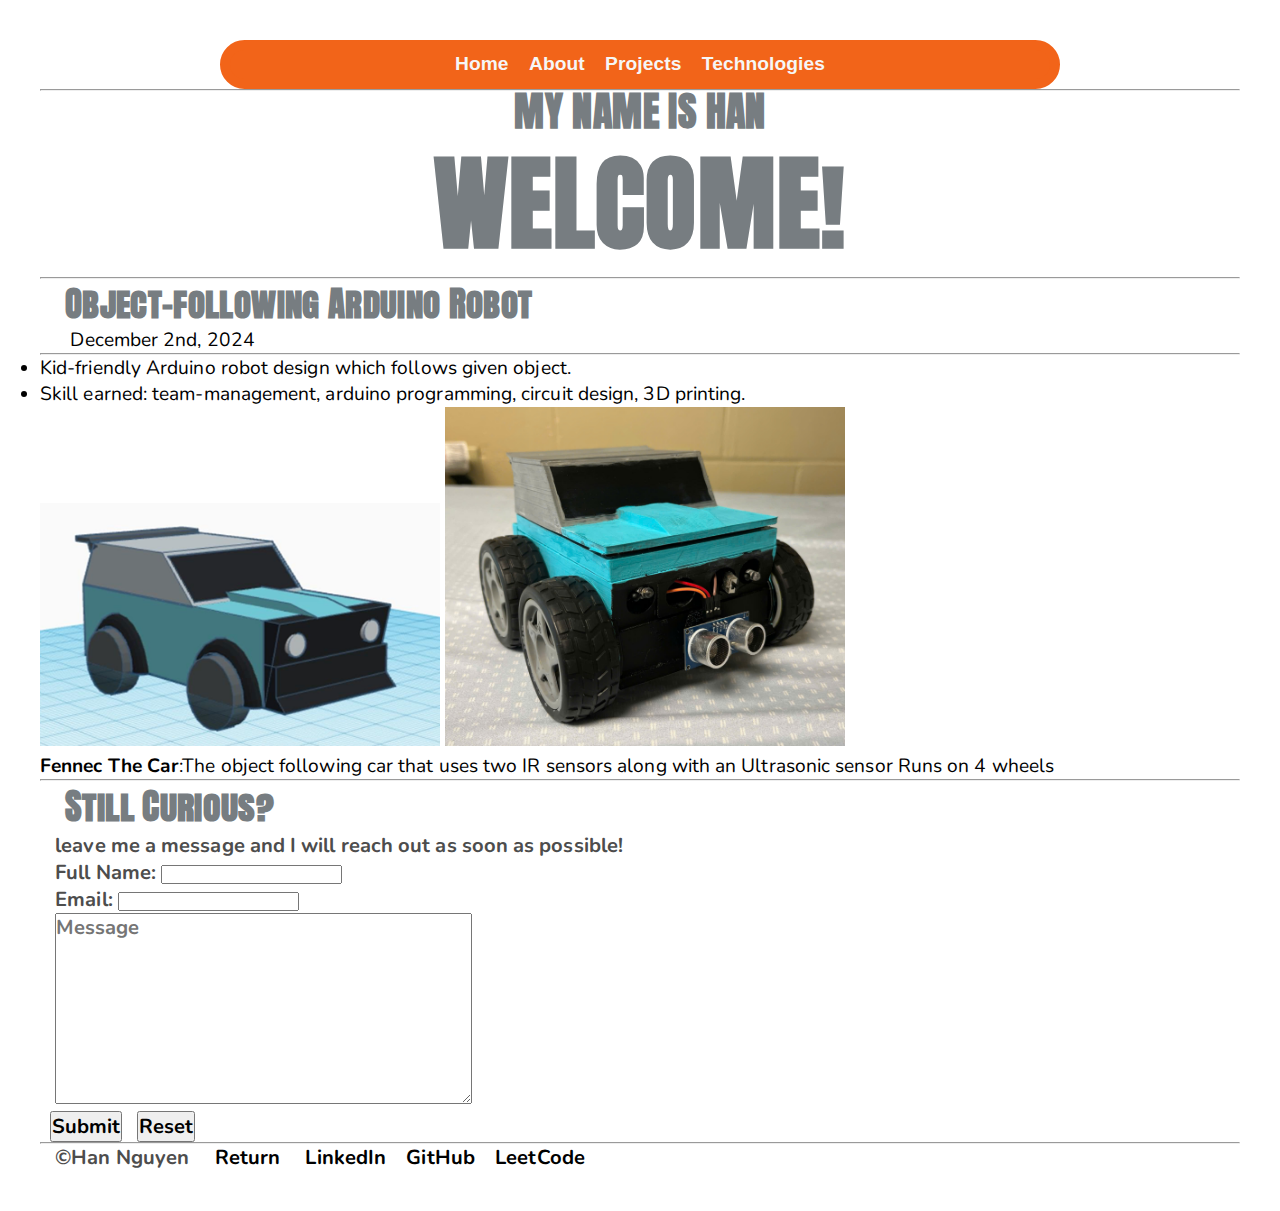
<file: OFAR.html>
<!DOCTYPE html>
<html lang = 'en'>
    <head>
        <meta charset = "UTF-8">
        <meta name = "author" content = "Olivia Nguyen">
        <meta name = "description" content = "personal page with information about Olivia Nguyen (Han Nguyen)">
        <link rel = "icon" href="icon.png" type ="image/x-icon">
        <link rel="preconnect" href="https://fonts.googleapis.com">
        <link rel="preconnect" href="https://fonts.gstatic.com" crossorigin>
        <link href="https://fonts.googleapis.com/css2?family=Nunito:ital,wght@0,200..1000;1,200..1000&display=swap" rel="stylesheet">
        <link rel="preconnect" href="https://fonts.googleapis.com">
        <link rel="preconnect" href="https://fonts.googleapis.com">
        <link rel="preconnect" href="https://fonts.gstatic.com" crossorigin>
        <link href="https://fonts.googleapis.com/css2?family=Anton+SC&family=Nunito:ital,wght@0,200..1000;1,200..1000&display=swap" rel="stylesheet">

        <link rel="stylesheet" href="css/style.css">

        <title>
            Welcome
        </title>
    </head>

    <body>
        <header>
            <nav>
                <a href="index.html">Home</a>&nbsp;&nbsp;&nbsp;&nbsp;<a href="AboutMe.html">About</a>&nbsp;&nbsp;&nbsp;&nbsp;<a href="project.html">Projects</a>&nbsp;&nbsp;&nbsp;&nbsp;<a href="#Technologies">Technologies</a>
            </nav>
            <hr>
            <h2>
                MY NAME IS HAN
            </h2>
            <h1>
                WELCOME!
            </h1>
            <hr>
        </header>
        <main>
            <section id="OFAR">
                <h2>
                    &nbsp;&nbsp;&nbsp;Object-following Arduino Robot
                </h2>
                <p>&nbsp;&nbsp;&nbsp;&nbsp;&nbsp;&nbsp;December 2nd, 2024</p>
                <hr>

                <ul>
                    <li>
                        Kid-friendly Arduino robot design which follows given object.
                    </li>
                    <li>
                        Skill earned: team-management, arduino programming, circuit design, 3D printing.
                    </li>
                </ul>
                <figure>
                    <img src="Picture/R_car.png" alt="Render of A Car" width = "400" >
                    <img src="Picture/car.jpg" alt="The actual Car" width = "400">
                    <figcaption><strong>Fennec The Car</strong>:The object following car that uses two IR sensors along with an Ultrasonic sensor
                        Runs on 4 wheels</figcaption>
                    </figcaption>
                </figure>
            </section>
        </main>
        <hr>
        <footer>
            <section id = Message>
                <h2>&nbsp;&nbsp;&nbsp;Still Curious?</h2>
                <p>
                    &nbsp;&nbsp;&nbsp;leave me a message and I will reach out as soon as possible!
                </p>
        
                <form action="https://httpbin.org/get" methold ="get">
                    <p>
                        <label for="FullName">&nbsp;&nbsp;&nbsp;Full Name:</label>
                        <input type="text" name = "FullName" id ="FullName">
                    </p>
                    <p>
                        <label for="Email">&nbsp;&nbsp;&nbsp;Email:</label>
                        <input type="text" name = "Email" id ="Email">
                    </p>
                    <p>
                        &nbsp;&nbsp;&nbsp;<textarea name="Message" id="Message" cols = "35" rows = "7" placeholder = "Message"></textarea>
                    </p>
                    <p>
                        &nbsp;&nbsp;<button type ="submit">Submit</button>
                        &nbsp;&nbsp;<button type ="reset">Reset</button>
                    </p>
                </form>
            </section>
            <hr>
            <p class="bold">
                &nbsp;&nbsp;&nbsp;&copy;Han Nguyen  &nbsp;&nbsp;&nbsp;&nbsp;<a href="index.html">Return</a>
                &nbsp;&nbsp;&nbsp;&nbsp;<a href="https://www.linkedin.com/in/xuangiahannguyen/">LinkedIn</a>&nbsp;&nbsp;&nbsp;&nbsp;<a href="https://github.com/XuanGiaHanNguyen">GitHub</a>&nbsp;&nbsp;&nbsp;&nbsp;<a href="https://leetcode.com/u/Olivia_Nguyen/">LeetCode</a>
            </p>
        </footer>
    </body>
</html>
</file>
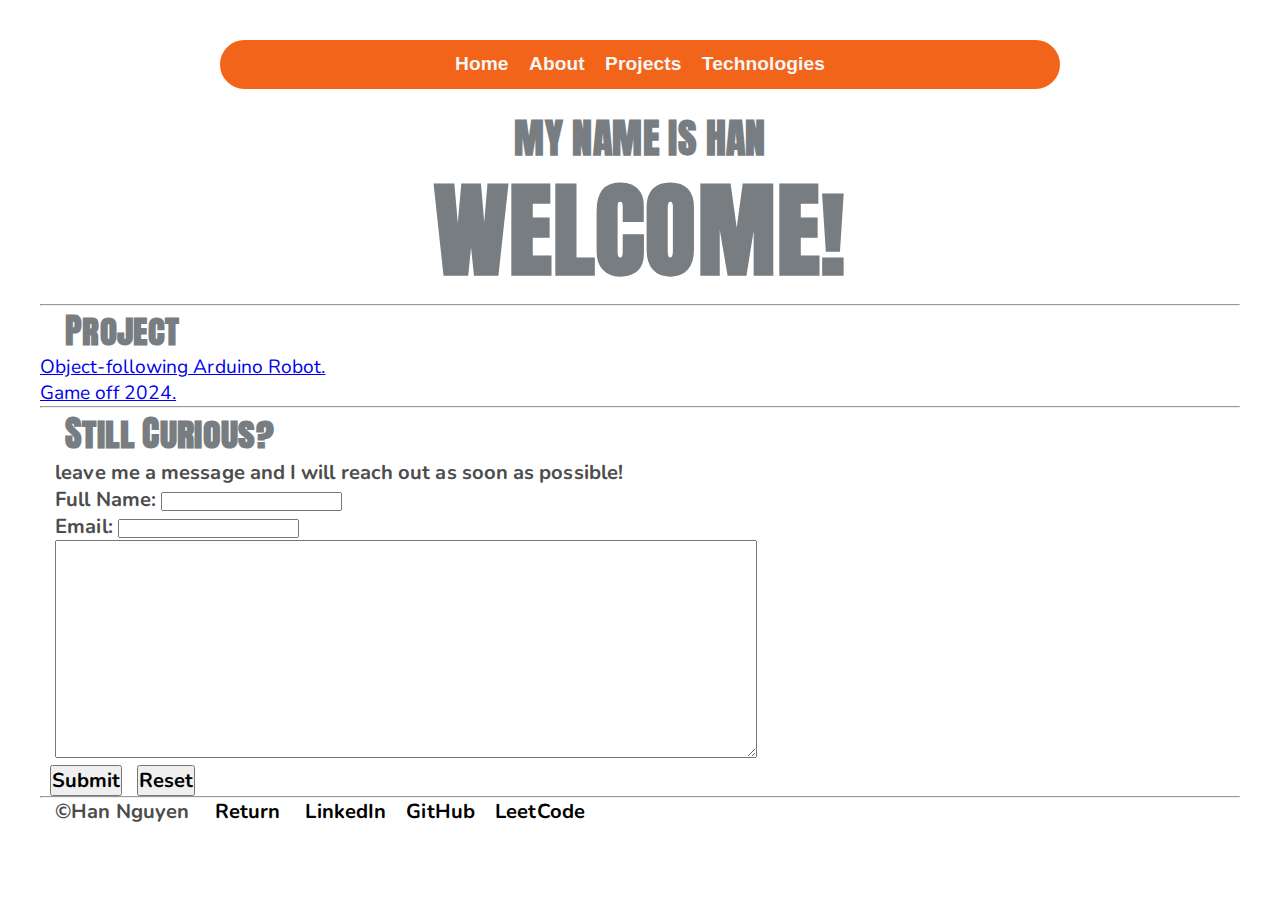
<file: project.html>
<!DOCTYPE html>
<html lang = 'en'>
    <head>
        <meta charset = "UTF-8">
        <meta name = "author" content = "Olivia Nguyen">
        <meta name = "description" content = "personal page with information about Olivia Nguyen (Han Nguyen)">
        <link rel = "icon" href="Picture/icon.png" type ="image/x-icon">
        <link rel="preconnect" href="https://fonts.googleapis.com">
        <link rel="preconnect" href="https://fonts.gstatic.com" crossorigin>
        <link href="https://fonts.googleapis.com/css2?family=Nunito:ital,wght@0,200..1000;1,200..1000&display=swap" rel="stylesheet">
        <link rel="preconnect" href="https://fonts.googleapis.com">
        <link rel="preconnect" href="https://fonts.googleapis.com">
        <link rel="preconnect" href="https://fonts.gstatic.com" crossorigin>
        <link href="https://fonts.googleapis.com/css2?family=Anton+SC&family=Nunito:ital,wght@0,200..1000;1,200..1000&display=swap" rel="stylesheet">

        <link rel="stylesheet" href="css/style.css">

        <title>
            Welcome
        </title>
    </head>

    <body>
        <header>
            <nav>
                <a href="index.html">Home</a>&nbsp;&nbsp;&nbsp;&nbsp;<a href="AboutMe.html">About</a>&nbsp;&nbsp;&nbsp;&nbsp;<a href="project.html">Projects</a>&nbsp;&nbsp;&nbsp;&nbsp;<a href="#Technologies">Technologies</a>
            </nav>
            <br>
            <h2>
                MY NAME IS HAN
            </h2>
            <h1>
                WELCOME!
            </h1>
           
            <hr>
        </header>
        <main>
            <section id="Project">
                <h2>
                    &nbsp;&nbsp;&nbsp;Project
                </h2>
                <ul>
                    <dl>
                        <a href="OFAR.html">Object-following Arduino Robot.</a>
                        
                    </dl>
                </ul>
                <ul>
                    <dl>
                        <a href="GameOff.html">Game off 2024.</a>
                        
                    </dl>
                </ul>
                
            </section>
        </main>
        <hr>
        <footer>
            <section id = Message>
                <h2>&nbsp;&nbsp;&nbsp;Still Curious?</h2>
                <p>
                    &nbsp;&nbsp;&nbsp;leave me a message and I will reach out as soon as possible!
                </p>
        
                <form action="https://httpbin.org/get" methold ="get">
                    <p>
                        <label for="FullName">&nbsp;&nbsp;&nbsp;Full Name:</label>
                        <input type="text" name = "FullName" id ="FullName">
                    </p>
                    <p>
                        <label for="Email">&nbsp;&nbsp;&nbsp;Email:</label>
                        <input type="text" name = "Email" id ="Email">
                    </p>
                    <p>
                        &nbsp;&nbsp;&nbsp;<textarea name="Message" id="Message" cols = "60" rows = "8"></textarea>
                    </p>
                    <p>
                        &nbsp;&nbsp;<button type ="submit">Submit</button>
                        &nbsp;&nbsp;<button type ="reset">Reset</button>
                    </p>
                </form>
            </section>
            <hr>
            <p class="bold">
                &nbsp;&nbsp;&nbsp;&copy;Han Nguyen  &nbsp;&nbsp;&nbsp;&nbsp;<a href="/">Return</a>
                &nbsp;&nbsp;&nbsp;&nbsp;<a href="https://www.linkedin.com/in/xuangiahannguyen/">LinkedIn</a>&nbsp;&nbsp;&nbsp;&nbsp;<a href="https://github.com/XuanGiaHanNguyen">GitHub</a>&nbsp;&nbsp;&nbsp;&nbsp;<a href="https://leetcode.com/u/Olivia_Nguyen/">LeetCode</a>
            </p>
        </footer>
    </body>
</html>
</file>
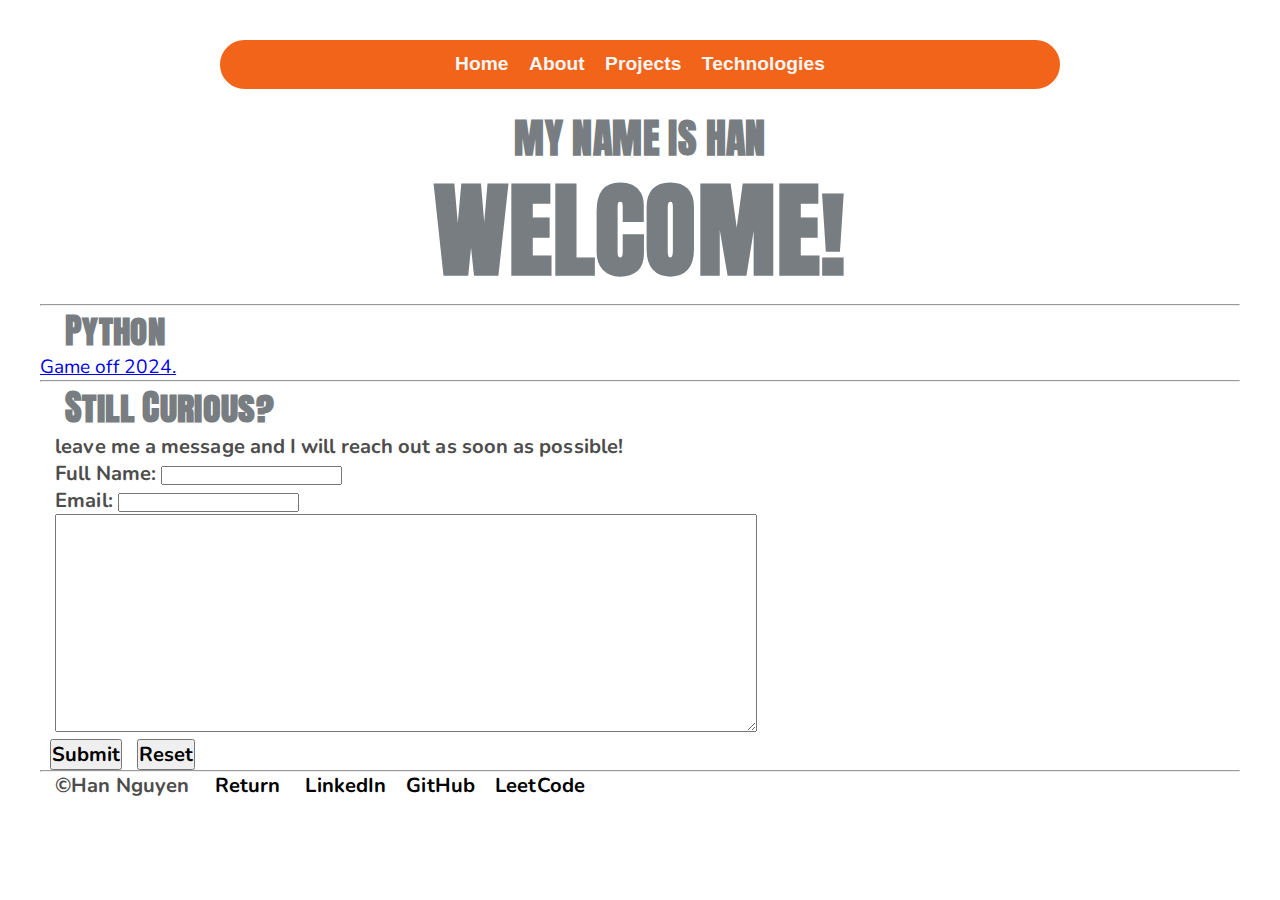
<file: Python.html>
<!DOCTYPE html>
<html lang = 'en'>
    <head>
        <meta charset = "UTF-8">
        <meta name = "author" content = "Olivia Nguyen">
        <meta name = "description" content = "personal page with information about Olivia Nguyen (Han Nguyen)">
        <link rel = "icon" href="Picture/icon.png" type ="image/x-icon">
        <link rel="preconnect" href="https://fonts.googleapis.com">
        <link rel="preconnect" href="https://fonts.gstatic.com" crossorigin>
        <link href="https://fonts.googleapis.com/css2?family=Nunito:ital,wght@0,200..1000;1,200..1000&display=swap" rel="stylesheet">
        <link rel="preconnect" href="https://fonts.googleapis.com">
        <link rel="preconnect" href="https://fonts.googleapis.com">
        <link rel="preconnect" href="https://fonts.gstatic.com" crossorigin>
        <link href="https://fonts.googleapis.com/css2?family=Anton+SC&family=Nunito:ital,wght@0,200..1000;1,200..1000&display=swap" rel="stylesheet">

        <link rel="stylesheet" href="css/style.css">

        <title>
            Welcome
        </title>
    </head>

    <body>
        <header>
            <nav>
                <a href="index.html">Home</a>&nbsp;&nbsp;&nbsp;&nbsp;<a href="AboutMe.html">About</a>&nbsp;&nbsp;&nbsp;&nbsp;<a href="project.html">Projects</a>&nbsp;&nbsp;&nbsp;&nbsp;<a href="#Technologies">Technologies</a>
            </nav>
            <br>
            <h2>
                MY NAME IS HAN
            </h2>
            <h1>
                WELCOME!
            </h1>
           
            <hr>
        </header>
        <main>
            <section id="Python">
                <h2>
                    &nbsp;&nbsp;&nbsp;Python
                </h2>
                
                <ul>
                    <dl>
                        <a href="GameOff.html">Game off 2024.</a>
                        
                    </dl>
                </ul>
                
            </section>
        </main>
        <hr>
        <footer>
            <section id = Message>
                <h2>&nbsp;&nbsp;&nbsp;Still Curious?</h2>
                <p>
                    &nbsp;&nbsp;&nbsp;leave me a message and I will reach out as soon as possible!
                </p>
        
                <form action="https://httpbin.org/get" methold ="get">
                    <p>
                        <label for="FullName">&nbsp;&nbsp;&nbsp;Full Name:</label>
                        <input type="text" name = "FullName" id ="FullName">
                    </p>
                    <p>
                        <label for="Email">&nbsp;&nbsp;&nbsp;Email:</label>
                        <input type="text" name = "Email" id ="Email">
                    </p>
                    <p>
                        &nbsp;&nbsp;&nbsp;<textarea name="Message" id="Message" cols = "60" rows = "8"></textarea>
                    </p>
                    <p>
                        &nbsp;&nbsp;<button type ="submit">Submit</button>
                        &nbsp;&nbsp;<button type ="reset">Reset</button>
                    </p>
                </form>
            </section>
            <hr>
            <p class="bold">
                &nbsp;&nbsp;&nbsp;&copy;Han Nguyen  &nbsp;&nbsp;&nbsp;&nbsp;<a href="/">Return</a>
                &nbsp;&nbsp;&nbsp;&nbsp;<a href="https://www.linkedin.com/in/xuangiahannguyen/">LinkedIn</a>&nbsp;&nbsp;&nbsp;&nbsp;<a href="https://github.com/XuanGiaHanNguyen">GitHub</a>&nbsp;&nbsp;&nbsp;&nbsp;<a href="https://leetcode.com/u/Olivia_Nguyen/">LeetCode</a>
            </p>
        </footer>
    </body>
</html>
</file>
<file: css/style.css>
/* Basic setup */
* {
    margin: 0;
    padding: 0;
    box-sizing: border-box;
}

.bold {
    font-weight: bold;
}

.align {
    text-align: center;
}

/* Typography */
body {
    font-family: "Nunito", serif;
    font-optical-sizing: auto;
    letter-spacing: 0.005rem;
    font-size: 1.2rem;
    margin: 2.5rem;
}

h1, h2 {
    font-family: "Anton SC", serif;
    line-height: 1.4;
    letter-spacing: 0.01em;
    color: #777d81;
}

h1 {
    font-size: 6.5rem;
    margin: 0;
    padding: 0;
}

h2 {
    font-size: 1.8em;
}

header h2 {
    margin: 0;
    font-size: 2.5rem;
    line-height: 1;
    padding: 0;
}

/* Header */
header {
    text-align: center;
    line-height: 1.5;
    display: flex;
    flex-direction: column;
}

header a {
    text-decoration: none;
    color: #f6f6f6;
    font-weight: 800;
    font-family: Impact, Haettenschweiler, 'Arial Narrow Bold', sans-serif;
    font-size: 1.2rem;
}

header a:hover {
    color: #acacac;
}

/* Containers and Boxes */
.container {
    display: flex;
    gap: 1em;
    justify-content: space-evenly;
    margin: 1.5em;
    padding: 0 4em;
}

.Box, .Small, .Big {
    display: flex;
    gap: 0.1em;
    justify-content: center;
}

.Box {
    flex-direction: column;
    align-items: center;
    padding: 2em 2.5em;
    width: 10em;
    background-color: rgb(226, 226, 226);
    border-radius: 10px;
    z-index: 1;
}

.Box a {
    text-decoration: none;
    font-family: Impact, Haettenschweiler, 'Arial Narrow Bold', sans-serif;
    font-size: 1.2rem;
    font-weight: 10;
    color: #505354;
}

.Box:hover {
    background-color: #a5a5a5;
}

.Big {
    gap: 2em;
    margin: 0.75em;
    padding: 1em 4em 5em;
}

.Small {
    flex-direction: column;
    align-items: center;
    padding: 4em 4.5em;
    background-color: rgb(226, 226, 226);
    border-radius: 10px;
    z-index: 1;
}

.Small a {
    text-decoration: none;
    text-align: center;
    font-family: Impact, Haettenschweiler, 'Arial Narrow Bold', sans-serif;
    font-size: 1.2rem;
    font-weight: 10;
    color: #505354;
}

.Small:hover {
    background-color: #a5a5a5;
}

/* Navigation */
nav {
    background-color: #f26419;
    border: 10px solid #f26419;
    margin: 0 auto;
    border-radius: 25px;
    padding: 0.3px;
    width: 70%;
    z-index: 1;
}

/* Footer */
footer {
    color: #4d4d4d;
    font-weight: 700;
    font-size: 1.05em;
}

footer a {
    color: #000000;
    text-decoration: none;
}

footer a:hover {
    text-decoration: underline;
}

/* Special Sections */
.about {
    padding: 1.5em 5em 10em 1.5em;
    display: flex;
    flex-direction: column;
}

.upper {
    margin-top: -0.5em;
    margin-bottom: 0.5em;
}

.include {
    padding-top: 1em;
    margin-top: -1em;
    margin-bottom: 1em;
}

.center {
    text-align: center;
    font-size: 2.5em;
}

/* Custom Classes */
.color {
    color: rgb(111, 111, 111);
}

.space {
    margin-bottom: 0.4em;
}

.prio, .prio2 {
    z-index: 1;
    transform: rotate(-3.5deg);
}

.prio2 {
    width: 55%;
    color: #4d4d4d;
    font-weight: 700;
    font-size: 1.05em;
}

.prio a {
    text-decoration: none;
    color: #4d4d4d;
    font-weight: 700;
    font-size: 1.05em;
}

.prio a:hover {
    text-decoration: underline;
    color: #737373;
}

/* Rotated Blocks */
.b1, .b2, .b3, .b4, .b5, .b6, .b7, .b8, .b9 {
    position: absolute;
    border-radius: 15px;
}

.b1 {
    top: 324px;
    left: 10px;
    padding: 8em 10em;
    width: 55%;
    background-color: #ffaf47;
    transform: rotate(-3.5deg);
}

.b2 {
    top: 500px;
    right: 0;
    padding: 7em 10em;
    width: 40%;
    background-color: #2b85c9;
    transform: rotate(15deg);
}

/* Remaining .b classes omitted for brevity but can be continued in the same pattern */

/* Forms */
button, textarea {
    font: inherit;
}

/* Miscellaneous */
.ABox {
    display: flex;
    flex-direction: column;
    gap: 0.5em;
    transform: rotate(6deg);
}

.BBox {
    z-index: 1;
}

.CBox {
    display: flex;
    flex-direction: column;
    gap: 2em;
    margin: -15em 2em 0 34.5em;
    padding: 1.5em 0;
    border-radius: 15px;
    background-color: #e08554;
}

.CBox a {
    color: rgb(90, 90, 90);
    font-family: Impact, Haettenschweiler, 'Arial Narrow Bold', sans-serif;
    font-size: 1.3rem;
    font-weight: 0;
    letter-spacing: 0.1em;
}

.CBox a:hover {
    color: rgb(80, 86, 116);
    text-decoration: underline;
}
</file>
